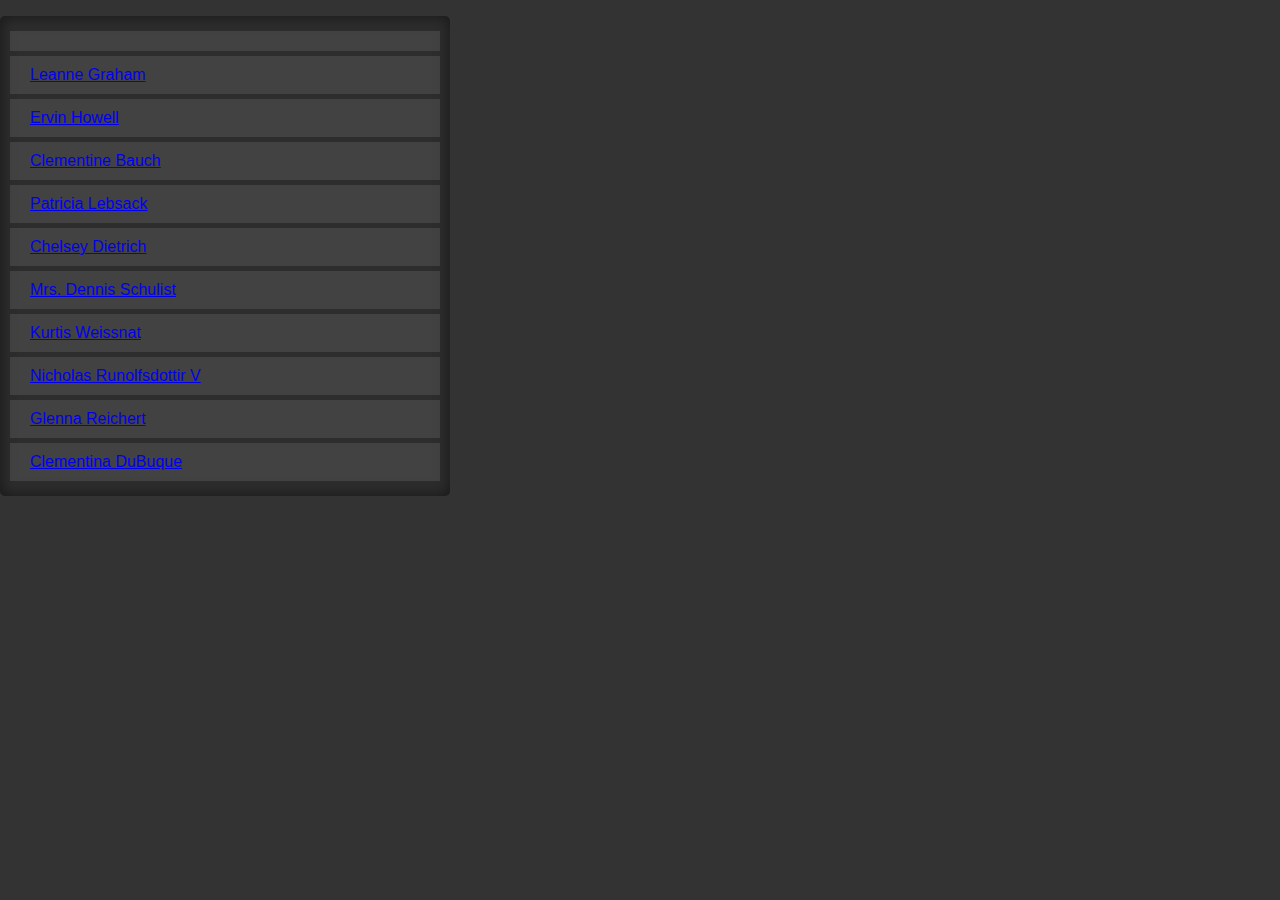
<file: index.html>
<!DOCTYPE html>
<html lang="en">
<head>
    <meta charset="UTF-8">
    <meta http-equiv="X-UA-Compatible" content="IE=edge">
    <meta name="viewport" content="width=device-width,initial-scale=1.0">
    <title>palitra</title>

    <link rel="stylesheet" href="style.css"
</head>
<body>
    <header>
        <ul>
            <li>
                <li>
                    <a href="bog.html" target="_blank">
                    <span class1="account1">Leanne Graham</span>
                    </a>
                </li>
            </li>
            <li>
                <a href="blog.html" target="_blank">
                <span class="account2">Ervin Howell</span>
                </a>
            </li>
            <li>
                <a href="blog2.html" target="_blank">
                <span class="account3">Clementine Bauch</span>
                </a>
            </li>
            <li>
                <a href="blog3.html" target="_blank">
                <span class="account4">Patricia Lebsack</span>
                </a>
            </li>
            <li>
                <a href="blog4.html" target="_blank">
                <span class="account5">Chelsey Dietrich</span>
                </a>
            </li>
            <li>
                <a href="blog5.html" target="_blank">
                <span class="account6">Mrs. Dennis Schulist</span>
                </a>
            </li>
            <li>
                <a href="blog6.html" target="_blank">
                <span class="account7">Kurtis Weissnat</span>
                </a>
            </li>
            <li>
                <a href="blog7.html" target="_blank">
                <span class="account8">Nicholas Runolfsdottir V</span>
                </a>
            </li>
            <li>
                <a href="blog8.html" target="_blank">
                <span class="account9">Glenna Reichert</span>
                </a>
            </li>
            <li>
                <a href="blog9.html" target="_blank">
                <span class="account10">Clementina DuBuque</span>
                </a>
            </li>
        </ul>
    </header>
</body>
</html>
</file>
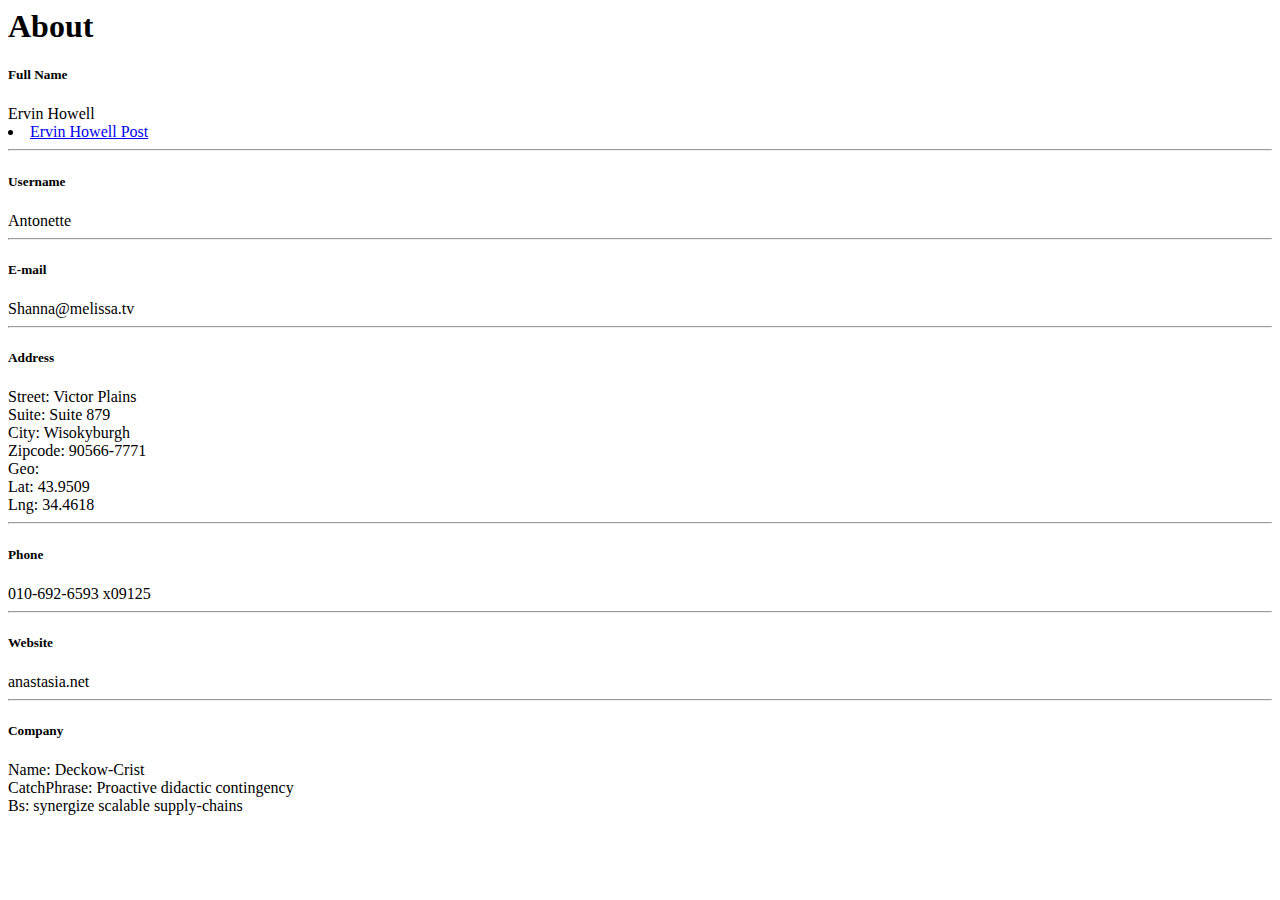
<file: blog.html>
</head>
<body>
    <header>
        <div class="col-md-8 mt-1">
            <div class="card mb-m3 content">
                <h1 class="m-3 pt-3">About</h1>
                <div class="card-body">
                    <div class="row">
                        <div class="col-md-3">
                            <h5>Full Name</h5>
                        </div>
                        <div class="col-md-9 text-secondy">
                            Ervin Howell
                        </div>
                    </div>
                    <li>
                        <a href="post2.html" target="_blank">
                        <span class1="account1">Ervin Howell Post</span>
                        </a>
                    </li>
                    <hr>
                    <div class="row">
                        <div class="cold-md-3">
                            <h5>Username</h5>
                        </div>
                        <div class="col-md-9 text secondary">
                            Antonette
                        </div>
                    </div>
                    <hr>
                    <div class="row">
                        <div class="cold-md-3">
                            <h5>E-mail</h5>
                        </div>
                        <div class="col-md-9 text secondary">
                            Shanna@melissa.tv
                        </div>
                    </div>
                    <hr>
                    <div class="row">
                        <div class="cold-md-3">
                            <h5>Address</h5>
                        </div>
                        <div class="col-md-9 text secondary">
                            Street: Victor Plains
                        </div>
                        <div class="col-md-9 text secondary">
                            Suite: Suite 879
                        </div>
                        <div class="col-md-9 text secondary">
                            City: Wisokyburgh
                        </div>
                        <div class="col-md-9 text secondary">
                            Zipcode: 90566-7771
                        </div>
                        <div class="col-md-9 text secondary">
                            Geo: 
                        </div>
                        <div class="col-md-9 text secondary">
                            Lat: 43.9509
                        </div>
                        <div class="col-md-9 text secondary">
                            Lng: 34.4618
                        </div>
                    </div>
                    <hr>
                    <div class="row">
                        <div class="cold-md-3">
                            <h5>Phone</h5>
                        </div>
                        <div class="col-md-9 text secondary">
                            010-692-6593 x09125
                        </div>
                    </div>
                    <hr>
                    <div class="row">
                        <div class="cold-md-3">
                            <h5>Website</h5>
                        </div>
                        <div class="col-md-9 text secondary">
                            anastasia.net
                        </div>
                    </div>
                    <hr>
                    <div class="row">
                        <div class="cold-md-3">
                            <h5>Company</h5>
                        </div>
                        <div class="col-md-9 text secondary">
                            Name: Deckow-Crist
                        </div>
                        <div class="col-md-9 text secondary">
                            CatchPhrase: Proactive didactic contingency
                        </div>
                        <div class="col-md-9 text secondary">
                            Bs: synergize scalable supply-chains
                        </div>
                    </div>
                </div>
            </div>
        </div>
    </header>
</body>
</html>
</file>
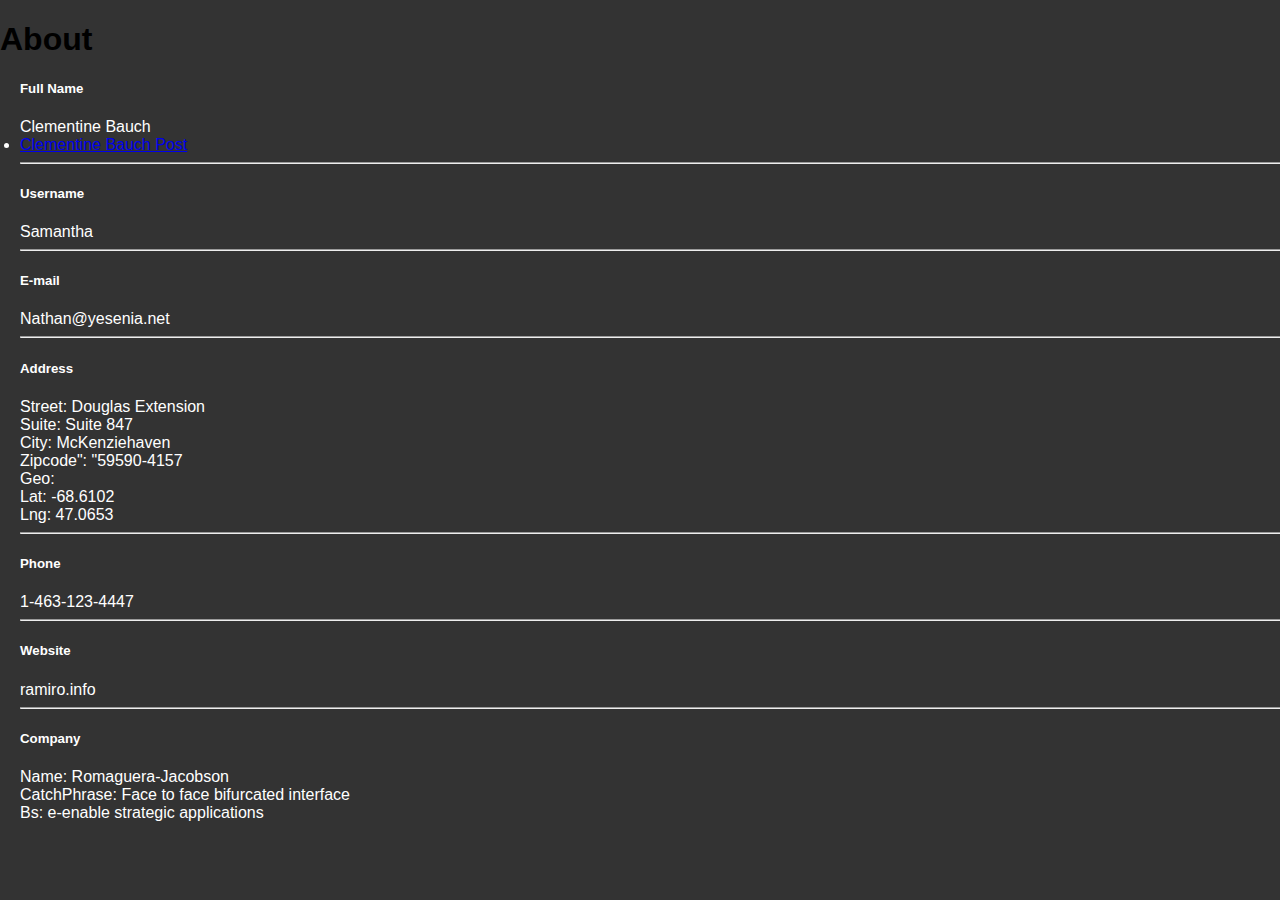
<file: blog2.html>
<!DOCTYPE html>
<html>
<head>
    <meta charset="utf-8">
    <meta http-equiv="X-UA-Compatible" content="IE=edge">
    <meta name="viewport" content="width=device-width,initial-scale=1.0">
    <title>Bret</title>

    <link rel="stylesheet" href="style.css">
</head>
<body>
    <header>
        <div class="col-md-8 mt-1">
            <div class="card mb-m3 content">
                <h1 class="m-3 pt-3">About</h1>
                <div class="card-body">
                    <div class="row">
                        <div class="col-md-3">
                            <h5>Full Name</h5>
                        </div>
                        <div class="col-md-9 text-secondy">
                            Clementine Bauch
                        </div>
                    </div>
                    <li>
                        <a href="post.html" target="_blank">
                        <span class1="account1">Clementine Bauch Post</span>
                        </a>
                    </li>
                    <hr>
                    <div class="row">
                        <div class="cold-md-3">
                            <h5>Username</h5>
                        </div>
                        <div class="col-md-9 text secondary">
                            Samantha
                        </div>
                    </div>
                    <hr>
                    <div class="row">
                        <div class="cold-md-3">
                            <h5>E-mail</h5>
                        </div>
                        <div class="col-md-9 text secondary">
                            Nathan@yesenia.net
                        </div>
                    </div>
                    <hr>
                    <div class="row">
                        <div class="cold-md-3">
                            <h5>Address</h5>
                        </div>
                        <div class="col-md-9 text secondary">
                            Street: Douglas Extension
                        </div>
                        <div class="col-md-9 text secondary">
                            Suite: Suite 847
                        </div>
                        <div class="col-md-9 text secondary">
                            City: McKenziehaven
                        </div>
                        <div class="col-md-9 text secondary">
                            Zipcode": "59590-4157
                        </div>
                        <div class="col-md-9 text secondary">
                            Geo:
                        </div>
                        <div class="col-md-9 text secondary">
                            Lat: -68.6102
                        </div>
                        <div class="col-md-9 text secondary">
                            Lng: 47.0653
                        </div>
                    </div>
                    <hr>
                    <div class="row">
                        <div class="cold-md-3">
                            <h5>Phone</h5>
                        </div>
                        <div class="col-md-9 text secondary">
                            1-463-123-4447
                        </div>
                    </div>
                    <hr>
                    <div class="row">
                        <div class="cold-md-3">
                            <h5>Website</h5>
                        </div>
                        <div class="col-md-9 text secondary">
                            ramiro.info
                        </div>
                    </div>
                    <hr>
                    <div class="row">
                        <div class="cold-md-3">
                            <h5>Company</h5>
                        </div>
                        <div class="col-md-9 text secondary">
                            Name: Romaguera-Jacobson
                        </div>
                        <div class="col-md-9 text secondary">
                            CatchPhrase: Face to face bifurcated interface
                        </div>
                        <div class="col-md-9 text secondary">
                            Bs: e-enable strategic applications
                        </div>
                    </div>
                </div>
            </div>
        </div>
    </header>
</body>
</html>
</file>
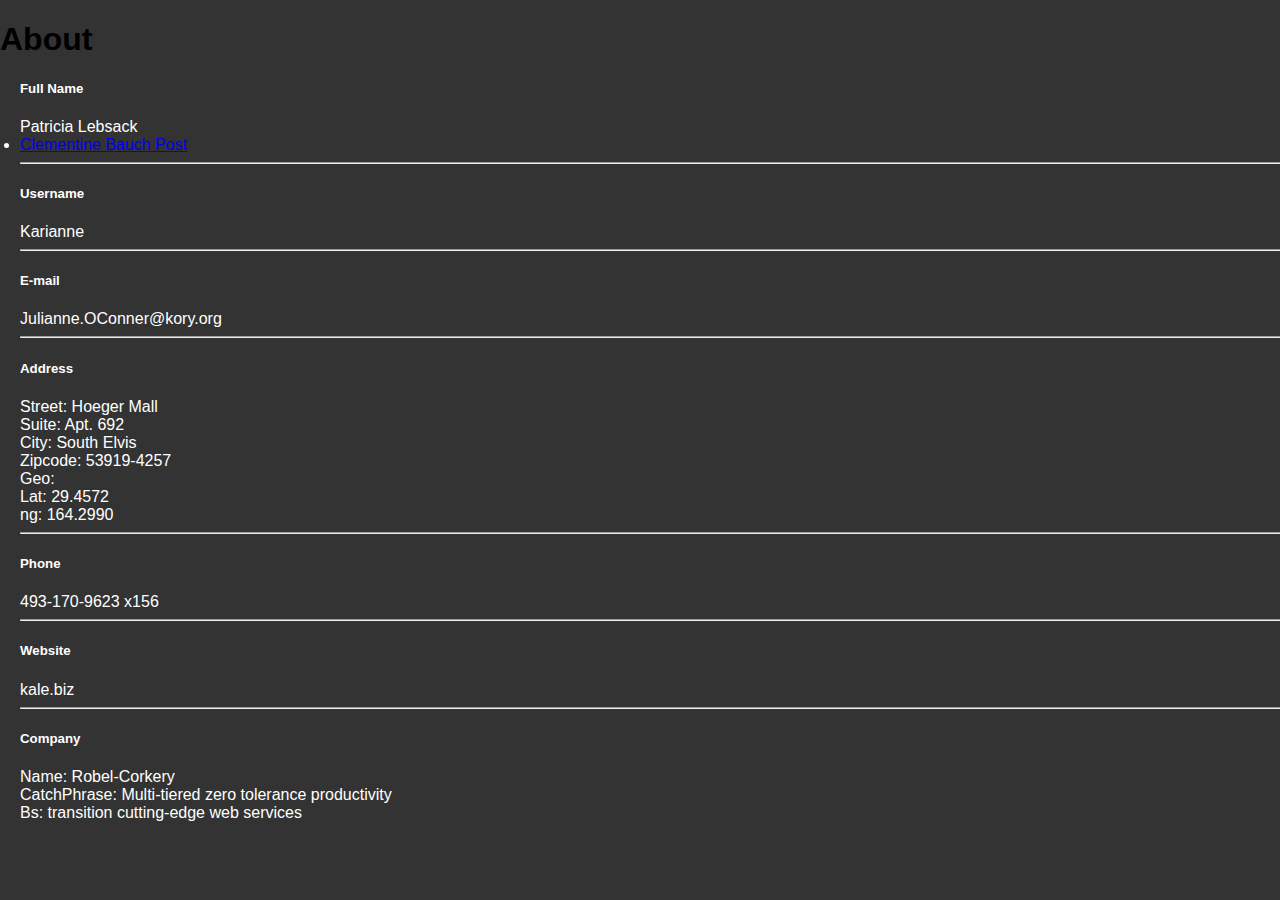
<file: blog3.html>
<!DOCTYPE html>
<html>
<head>
    <meta charset="utf-8">
    <meta http-equiv="X-UA-Compatible" content="IE=edge">
    <meta name="viewport" content="width=device-width,initial-scale=1.0">
    <title>Karianne</title>

    <link rel="stylesheet" href="style.css">
</head>
<body>
    <header>
        <div class="col-md-8 mt-1">
            <div class="card mb-m3 content">
                <h1 class="m-3 pt-3">About</h1>
                <div class="card-body">
                    <div class="row">
                        <div class="col-md-3">
                            <h5>Full Name</h5>
                        </div>
                        <div class="col-md-9 text-secondy">
                            Patricia Lebsack
                        </div>
                    </div>
                    <li>
                        <a href="post.html" target="_blank">
                        <span class1="account1">Clementine Bauch Post</span>
                        </a>
                    </li>
                    <hr>
                    <div class="row">
                        <div class="cold-md-3">
                            <h5>Username</h5>
                        </div>
                        <div class="col-md-9 text secondary">
                            Karianne
                        </div>
                    </div>
                    <hr>
                    <div class="row">
                        <div class="cold-md-3">
                            <h5>E-mail</h5>
                        </div>
                        <div class="col-md-9 text secondary">
                            Julianne.OConner@kory.org
                        </div>
                    </div>
                    <hr>
                    <div class="row">
                        <div class="cold-md-3">
                            <h5>Address</h5>
                        </div>
                        <div class="col-md-9 text secondary">
                            Street: Hoeger Mall
                        </div>
                        <div class="col-md-9 text secondary">
                            Suite: Apt. 692
                        </div>
                        <div class="col-md-9 text secondary">
                            City: South Elvis
                        </div>
                        <div class="col-md-9 text secondary">
                            Zipcode: 53919-4257
                        </div>
                        <div class="col-md-9 text secondary">
                            Geo:
                        </div>
                        <div class="col-md-9 text secondary">
                            Lat: 29.4572
                        </div>
                        <div class="col-md-9 text secondary">
                            ng: 164.2990
                        </div>
                    </div>
                    <hr>
                    <div class="row">
                        <div class="cold-md-3">
                            <h5>Phone</h5>
                        </div>
                        <div class="col-md-9 text secondary">
                            493-170-9623 x156
                        </div>
                    </div>
                    <hr>
                    <div class="row">
                        <div class="cold-md-3">
                            <h5>Website</h5>
                        </div>
                        <div class="col-md-9 text secondary">
                            kale.biz
                        </div>
                    </div>
                    <hr>
                    <div class="row">
                        <div class="cold-md-3">
                            <h5>Company</h5>
                        </div>
                        <div class="col-md-9 text secondary">
                            Name: Robel-Corkery
                        </div>
                        <div class="col-md-9 text secondary">
                            CatchPhrase: Multi-tiered zero tolerance productivity
                        </div>
                        <div class="col-md-9 text secondary">
                            Bs: transition cutting-edge web services
                        </div>
                    </div>
                </div>
            </div>
        </div>
    </header>
</body>
</html>
</file>
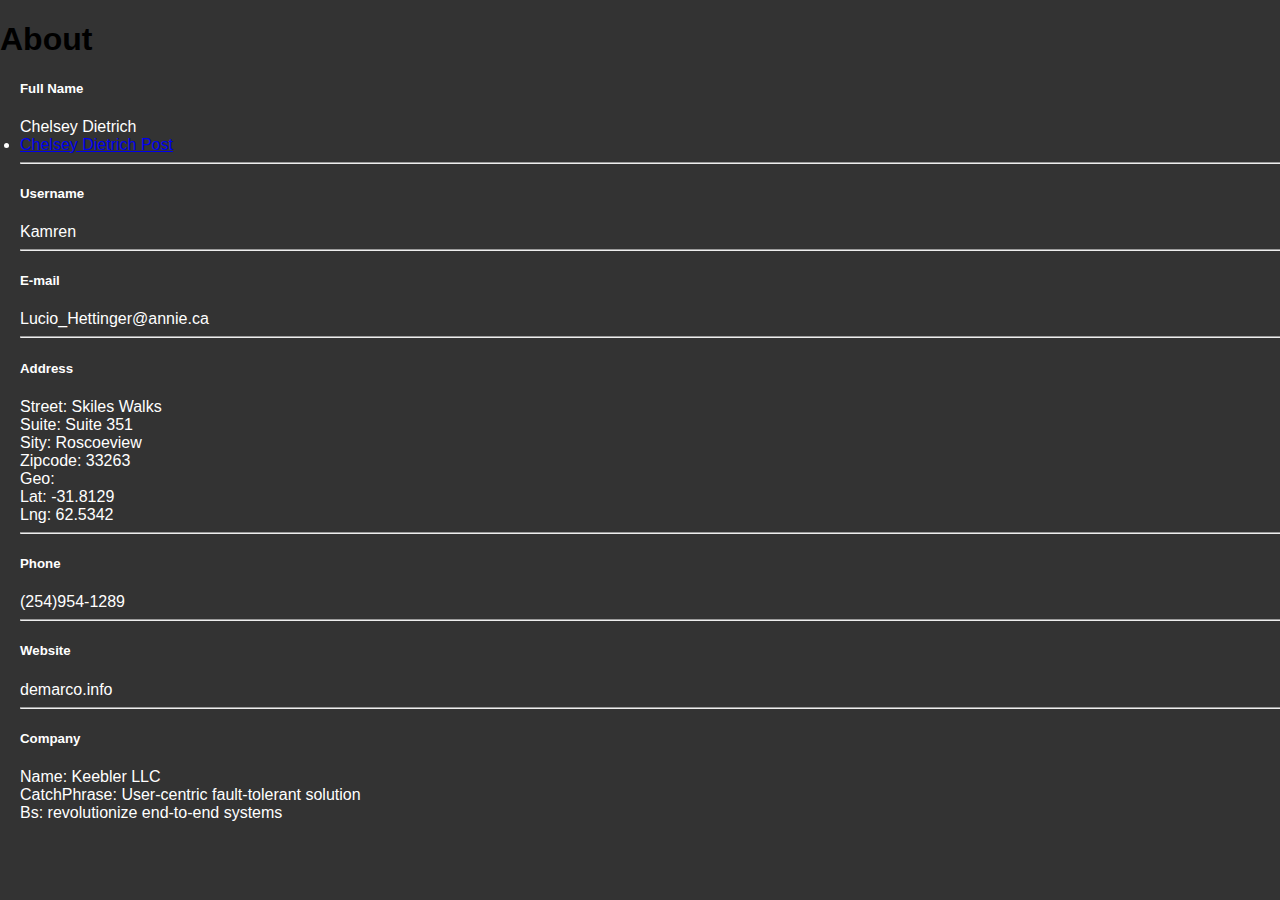
<file: blog4.html>
<!DOCTYPE html>
<html>
<head>
    <meta charset="utf-8">
    <meta http-equiv="X-UA-Compatible" content="IE=edge">
    <meta name="viewport" content="width=device-width,initial-scale=1.0">
    <title>Kamren</title> 

    <link rel="stylesheet" href="style.css">
</head>
<body>
    <header>
        <div class="col-md-8 mt-1">
            <div class="card mb-m3 content">
                <h1 class="m-3 pt-3">About</h1>
                <div class="card-body">
                    <div class="row">
                        <div class="col-md-3">
                            <h5>Full Name</h5>
                        </div>
                        <div class="col-md-9 text-secondy">
                            Chelsey Dietrich
                        </div>
                    </div>
                    <li>
                        <a href="post5.html" target="_blank">
                        <span class1="account1">Chelsey Dietrich Post</span>
                        </a>
                    </li>
                    <hr>
                    <div class="row">
                        <div class="cold-md-3">
                            <h5>Username</h5>
                        </div>
                        <div class="col-md-9 text secondary">
                            Kamren
                        </div>
                    </div>
                    <hr>
                    <div class="row">
                        <div class="cold-md-3">
                            <h5>E-mail</h5>
                        </div>
                        <div class="col-md-9 text secondary">
                            Lucio_Hettinger@annie.ca
                        </div>
                    </div>
                    <hr>
                    <div class="row">
                        <div class="cold-md-3">
                            <h5>Address</h5>
                        </div>
                        <div class="col-md-9 text secondary">
                            Street: Skiles Walks
                        </div>
                        <div class="col-md-9 text secondary">
                            Suite: Suite 351
                        </div>
                        <div class="col-md-9 text secondary">
                            Sity: Roscoeview
                        </div>
                        <div class="col-md-9 text secondary">
                            Zipcode: 33263
                        </div>
                        <div class="col-md-9 text secondary">
                            Geo:
                        </div>
                        <div class="col-md-9 text secondary">
                            Lat: -31.8129
                        </div>
                        <div class="col-md-9 text secondary">
                            Lng: 62.5342
                        </div>
                    </div>
                    <hr>
                    <div class="row">
                        <div class="cold-md-3">
                            <h5>Phone</h5>
                        </div>
                        <div class="col-md-9 text secondary">
                            (254)954-1289
                        </div>
                    </div>
                    <hr>
                    <div class="row">
                        <div class="cold-md-3">
                            <h5>Website</h5>
                        </div>
                        <div class="col-md-9 text secondary">
                            demarco.info
                        </div>
                    </div>
                    <hr>
                    <div class="row">
                        <div class="cold-md-3">
                            <h5>Company</h5>
                        </div>
                        <div class="col-md-9 text secondary">
                            Name: Keebler LLC
                        </div>
                        <div class="col-md-9 text secondary">
                            CatchPhrase: User-centric fault-tolerant solution
                        </div>
                        <div class="col-md-9 text secondary">
                            Bs: revolutionize end-to-end systems
                        </div>
                    </div>
                </div>
            </div>
        </div>
    </header>
</body>
</html>
</file>
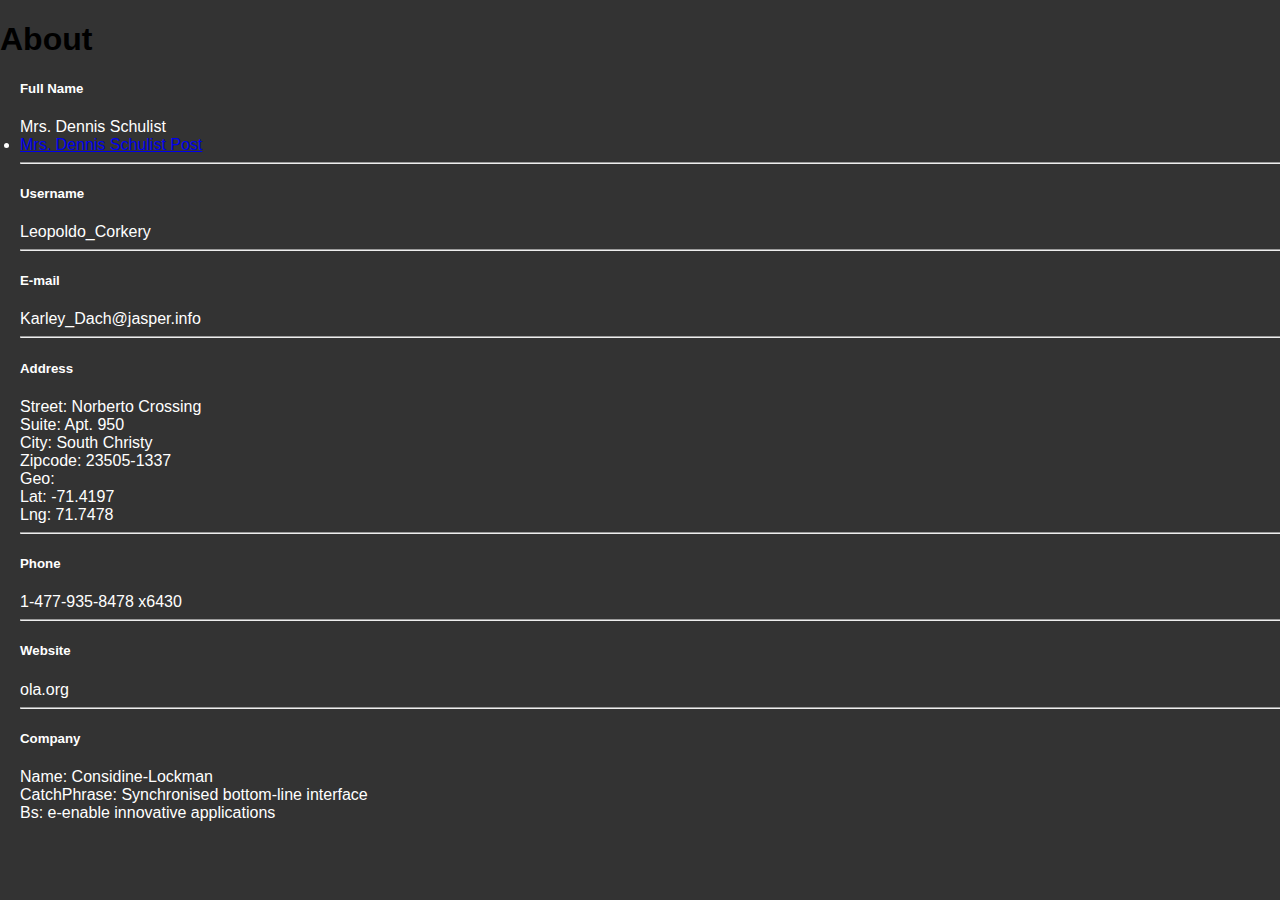
<file: blog5.html>
<!DOCTYPE html>
<html>
<head>
    <meta charset="utf-8">
    <meta http-equiv="X-UA-Compatible" content="IE=edge">
    <meta name="viewport" content="width=device-width,initial-scale=1.0">
    <title>Leopoldo_Corkery</title>
    
    <link rel="stylesheet" href="style.css">
<body>
    <header>
        <div class="col-md-8 mt-1">
            <div class="card mb-m3 content">
                <h1 class="m-3 pt-3">About</h1>
                <div class="card-body">
                    <div class="row">
                        <div class="col-md-3">
                            <h5>Full Name</h5>
                        </div>
                        <div class="col-md-9 text-secondy">
                            Mrs. Dennis Schulist
                        </div>
                    </div>
                    <li>
                        <a href="post6.html" target="_blank">
                        <span class1="account1">Mrs. Dennis Schulist Post</span>
                        </a>
                    </li>
                    <hr>
                    <div class="row">
                        <div class="cold-md-3">
                            <h5>Username</h5>
                        </div>
                        <div class="col-md-9 text secondary">
                            Leopoldo_Corkery
                        </div>
                    </div>
                    <hr>
                    <div class="row">
                        <div class="cold-md-3">
                            <h5>E-mail</h5>
                        </div>
                        <div class="col-md-9 text secondary">
                            Karley_Dach@jasper.info
                        </div>
                    </div>
                    <hr>
                    <div class="row">
                        <div class="cold-md-3">
                            <h5>Address</h5>
                        </div>
                        <div class="col-md-9 text secondary">
                            Street: Norberto Crossing
                        </div>
                        <div class="col-md-9 text secondary">
                            Suite: Apt. 950
                        </div>
                        <div class="col-md-9 text secondary">
                            City: South Christy
                        </div>
                        <div class="col-md-9 text secondary">
                            Zipcode: 23505-1337
                        <div class="col-md-9 text secondary">
                            Geo:
                        </div>
                        <div class="col-md-9 text secondary">
                            Lat: -71.4197
                        </div>
                        <div class="col-md-9 text secondary">
                            Lng: 71.7478
                        </div>
                    </div>
                    <hr>
                    <div class="row">
                        <div class="cold-md-3">
                            <h5>Phone</h5>
                        </div>
                        <div class="col-md-9 text secondary">
                            1-477-935-8478 x6430
                        </div>
                    </div>
                    <hr>
                    <div class="row">
                        <div class="cold-md-3">
                            <h5>Website</h5>
                        </div>
                        <div class="col-md-9 text secondary">
                            ola.org
                        </div>
                    </div>
                    <hr>
                    <div class="row">
                        <div class="cold-md-3">
                            <h5>Company</h5>
                        </div>
                        <div class="col-md-9 text secondary">
                            Name: Considine-Lockman
                        </div>
                        <div class="col-md-9 text secondary">
                            CatchPhrase: Synchronised bottom-line interface
                        </div>
                        <div class="col-md-9 text secondary">
                            Bs: e-enable innovative applications
                        </div>
                    </div>
                </div>
            </div>
        </div>
    </header>
</body>
</html>
</file>
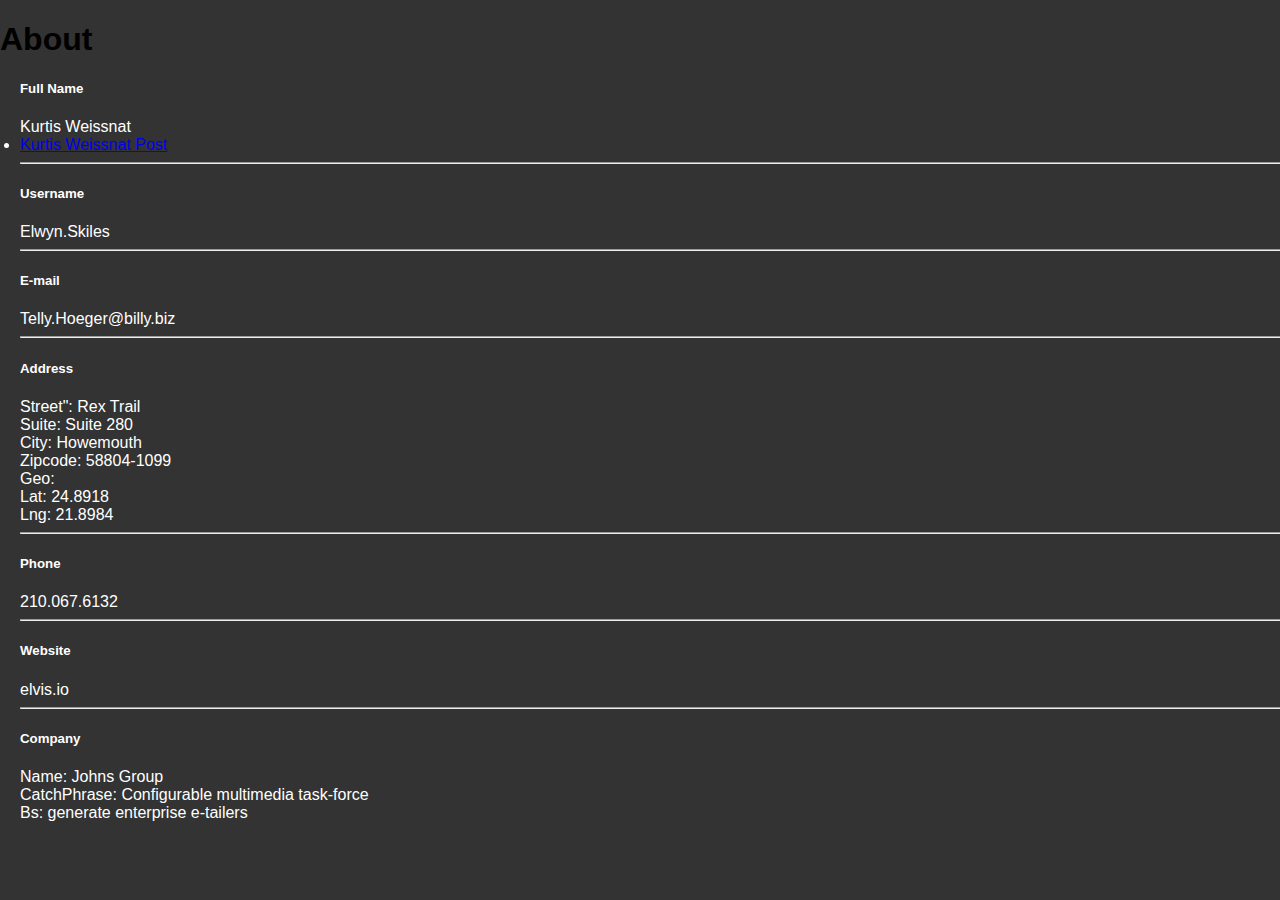
<file: blog6.html>
<!DOCTYPE html>
<html>
<head>
    <meta charset="utf-8">
    <meta http-equiv="X-UA-Compatible" content="IE=edge">
    <meta name="viewport" content="width=device-width,initial-scale=1.0">
    <title>Elwyn.Skiles</title>
    
    <link rel="stylesheet" href="style.css">
</head>
<body>
    <header>
        <div class="col-md-8 mt-1">
            <div class="card mb-m3 content">
                <h1 class="m-3 pt-3">About</h1>
                <div class="card-body">
                    <div class="row">
                        <div class="col-md-3">
                            <h5>Full Name</h5>
                        </div>
                        <div class="col-md-9 text-secondy">
                            Kurtis Weissnat
                        </div>
                    </div>
                    <li>
                        <a href="post7.html" target="_blank">
                        <span class1="account1">Kurtis Weissnat Post</span>
                        </a>
                    </li>
                    <hr>
                    <div class="row">
                        <div class="cold-md-3">
                            <h5>Username</h5>
                        </div>
                        <div class="col-md-9 text secondary">
                            Elwyn.Skiles
                        </div>
                    </div>
                    <hr>
                    <div class="row">
                        <div class="cold-md-3">
                            <h5>E-mail</h5>
                        </div>
                        <div class="col-md-9 text secondary">
                            Telly.Hoeger@billy.biz
                        </div>
                    </div>
                    <hr>
                    <div class="row">
                        <div class="cold-md-3">
                            <h5>Address</h5>
                        </div>
                        <div class="col-md-9 text secondary">
                            Street": Rex Trail
                        </div>
                        <div class="col-md-9 text secondary">
                            Suite: Suite 280
                        </div>
                        <div class="col-md-9 text secondary">
                            City: Howemouth
                        </div>
                        <div class="col-md-9 text secondary">
                            Zipcode: 58804-1099
                        </div>
                        <div class="col-md-9 text secondary">
                            Geo: 
                        </div>
                        <div class="col-md-9 text secondary">
                            Lat: 24.8918
                        </div>
                        <div class="col-md-9 text secondary">
                            Lng: 21.8984
                        </div>
                    </div>
                    <hr>
                    <div class="row">
                        <div class="cold-md-3">
                            <h5>Phone</h5>
                        </div>
                        <div class="col-md-9 text secondary">
                            210.067.6132
                        </div>
                    </div>
                    <hr>
                    <div class="row">
                        <div class="cold-md-3">
                            <h5>Website</h5>
                        </div>
                        <div class="col-md-9 text secondary">
                            elvis.io
                        </div>
                    </div>
                    <hr>
                    <div class="row">
                        <div class="cold-md-3">
                            <h5>Company</h5>
                        </div>
                        <div class="col-md-9 text secondary">
                            Name: Johns Group
                        </div>
                        <div class="col-md-9 text secondary">
                            CatchPhrase: Configurable multimedia task-force
                        </div>
                        <div class="col-md-9 text secondary">
                            Bs: generate enterprise e-tailers
                        </div>
                    </div>
                </div>
            </div>
        </div>
    </header>
</body>
</html>
</file>
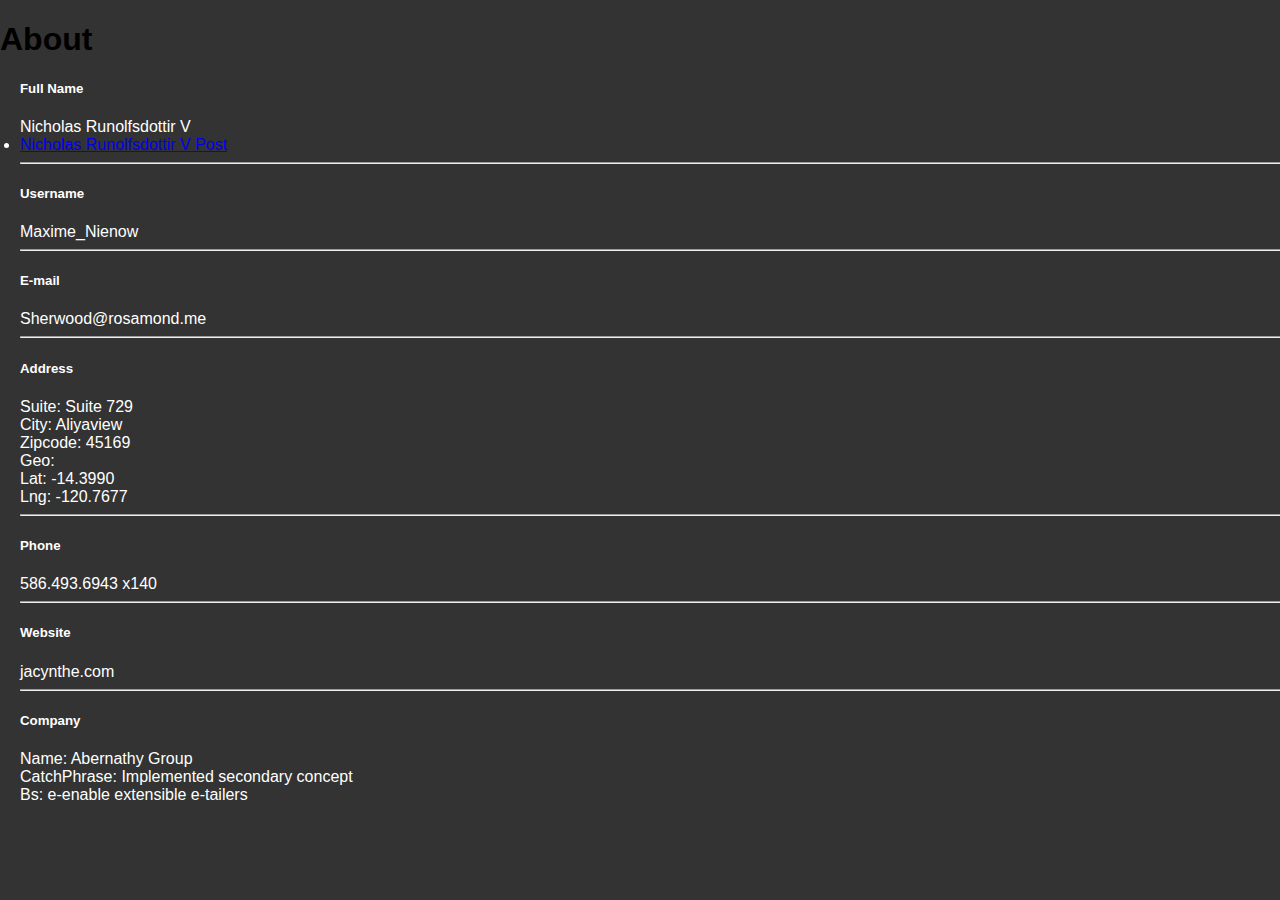
<file: blog7.html>
<!DOCTYPE html>
<html>
<head>
    <meta charset="utf-8">
    <meta http-equiv="X-UA-Compatible" content="IE=edge">
    <meta name="viewport" content="width=device-width,initial-scale=1.0">
    <title>Maxime_Nienow</title>
    
    <link rel="stylesheet" href="style.css">
</head>
<body>
    <header>
        <div class="col-md-8 mt-1">
            <div class="card mb-m3 content">
                <h1 class="m-3 pt-3">About</h1>
                <div class="card-body">
                    <div class="row">
                        <div class="col-md-3">
                            <h5>Full Name</h5>
                        </div>
                        <div class="col-md-9 text-secondy">
                            Nicholas Runolfsdottir V
                        </div>
                    </div>
                    <li>
                        <a href="post8.html" target="_blank">
                        <span class1="account1">Nicholas Runolfsdottir V Post</span>
                        </a>
                    </li>
                    <hr>
                    <div class="row">
                        <div class="cold-md-3">
                            <h5>Username</h5>
                        </div>
                        <div class="col-md-9 text secondary">
                            Maxime_Nienow
                        </div>
                    </div>
                    <hr>
                    <div class="row">
                        <div class="cold-md-3">
                            <h5>E-mail</h5>
                        </div>
                        <div class="col-md-9 text secondary">
                            Sherwood@rosamond.me
                        </div>
                    </div>
                    <hr>
                    <div class="row">
                        <div class="cold-md-3">
                            <h5>Address</h5>
                        </div>
                        <div class="col-md-9 text secondary">
                            Suite: Suite 729
                        </div>
                        <div class="col-md-9 text secondary">
                            City: Aliyaview
                        </div>
                        <div class="col-md-9 text secondary">
                            Zipcode: 45169
                        </div>
                        <div class="col-md-9 text secondary">
                            Geo:
                        </div>
                        <div class="col-md-9 text secondary">
                            Lat: -14.3990
                        </div>
                        <div class="col-md-9 text secondary">
                            Lng: -120.7677
                        </div>
                    </div>
                    <hr>
                    <div class="row">
                        <div class="cold-md-3">
                            <h5>Phone</h5>
                        </div>
                        <div class="col-md-9 text secondary">
                            586.493.6943 x140
                        </div>
                    </div>
                    <hr>
                    <div class="row">
                        <div class="cold-md-3">
                            <h5>Website</h5>
                        </div>
                        <div class="col-md-9 text secondary">
                            jacynthe.com
                        </div>
                    </div>
                    <hr>
                    <div class="row">
                        <div class="cold-md-3">
                            <h5>Company</h5>
                        </div>
                        <div class="col-md-9 text secondary">
                            Name: Abernathy Group
                        </div>
                        <div class="col-md-9 text secondary">
                            CatchPhrase: Implemented secondary concept
                        </div>
                        <div class="col-md-9 text secondary">
                            Bs: e-enable extensible e-tailers
                        </div>
                    </div>
                </div>
            </div>
        </div>
    </header>
</body>
</html>
</file>
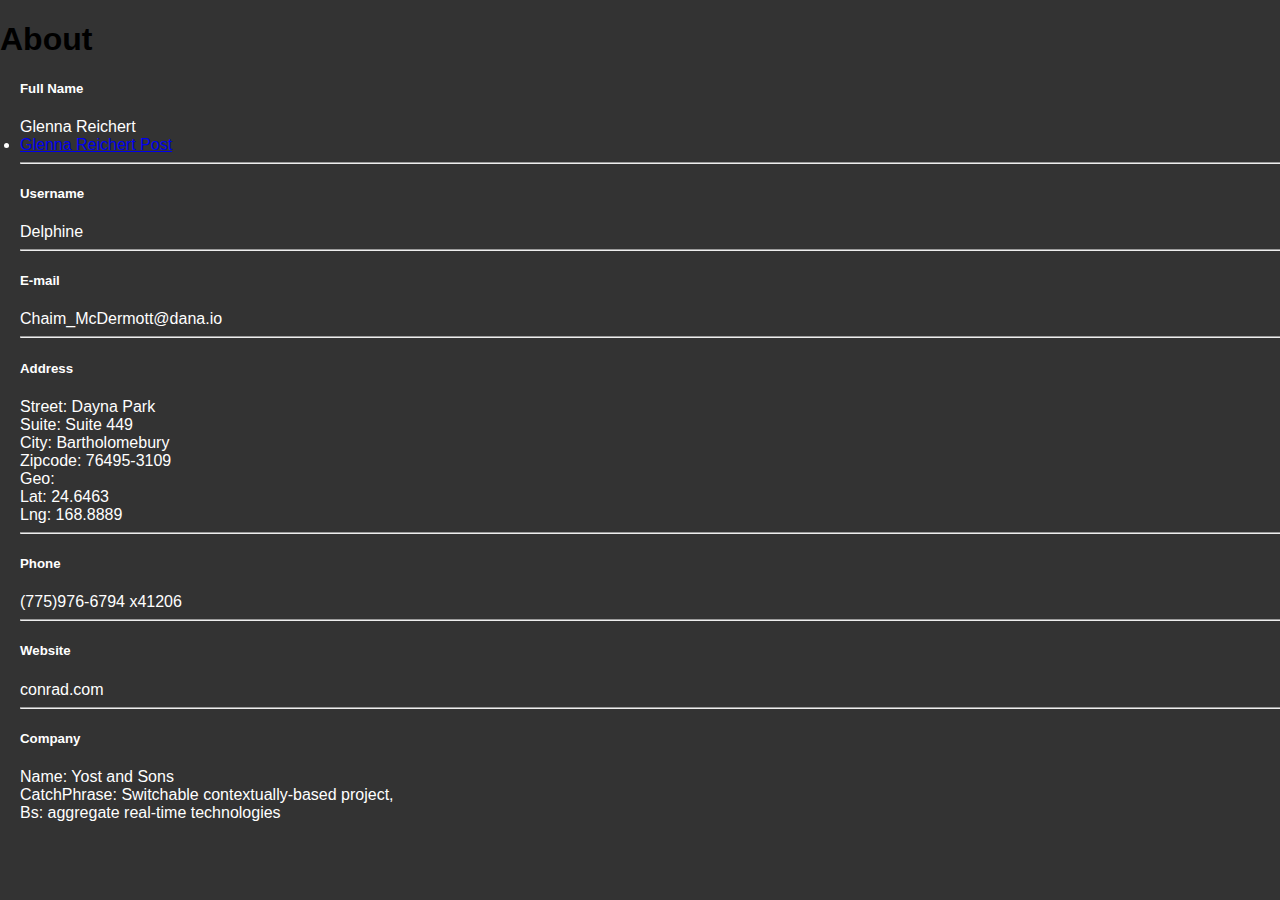
<file: blog8.html>
<!DOCTYPE html>
<html>
<head>
    <meta charset="utf-8">
    <meta http-equiv="X-UA-Compatible" content="IE=edge">
    <meta name="viewport" content="width=device-width,initial-scale=1.0">
    <title>Delphine</title>
    
    <link rel="stylesheet" href="style.css">
</head>
<body>
    <header>
        <div class="col-md-8 mt-1">
            <div class="card mb-m3 content">
                <h1 class="m-3 pt-3">About</h1>
                <div class="card-body">
                    <div class="row">
                        <div class="col-md-3">
                            <h5>Full Name</h5>
                        </div>
                        <div class="col-md-9 text-secondy">
                            Glenna Reichert
                        </div>
                    </div>
                    <li>
                        <a href="post9.html" target="_blank">
                        <span class1="account1">Glenna Reichert Post</span>
                        </a>
                    </li>
                    <hr>
                    <div class="row">
                        <div class="cold-md-3">
                            <h5>Username</h5>
                        </div>
                        <div class="col-md-9 text secondary">
                            Delphine
                        </div>
                    </div>
                    <hr>
                    <div class="row">
                        <div class="cold-md-3">
                            <h5>E-mail</h5>
                        </div>
                        <div class="col-md-9 text secondary">
                            Chaim_McDermott@dana.io
                        </div>
                    </div>
                    <hr>
                    <div class="row">
                        <div class="cold-md-3">
                            <h5>Address</h5>
                        </div>
                        <div class="col-md-9 text secondary">
                            Street: Dayna Park
                        </div>
                        <div class="col-md-9 text secondary">
                            Suite: Suite 449
                        </div>
                        <div class="col-md-9 text secondary">
                            City: Bartholomebury
                        </div>
                        <div class="col-md-9 text secondary">
                            Zipcode: 76495-3109
                        </div>
                        <div class="col-md-9 text secondary">
                            Geo:
                        </div>
                        <div class="col-md-9 text secondary">
                            Lat: 24.6463
                        </div>
                        <div class="col-md-9 text secondary">
                            Lng: 168.8889
                        </div>
                    </div>
                    <hr>
                    <div class="row">
                        <div class="cold-md-3">
                            <h5>Phone</h5>
                        </div>
                        <div class="col-md-9 text secondary">
                            (775)976-6794 x41206
                        </div>
                    </div>
                    <hr>
                    <div class="row">
                        <div class="cold-md-3">
                            <h5>Website</h5>
                        </div>
                        <div class="col-md-9 text secondary">
                            conrad.com
                        </div>
                    </div>
                    <hr>
                    <div class="row">
                        <div class="cold-md-3">
                            <h5>Company</h5>
                        </div>
                        <div class="col-md-9 text secondary">
                            Name: Yost and Sons
                        </div>
                        <div class="col-md-9 text secondary">
                            CatchPhrase: Switchable contextually-based project,
                        </div>
                        <div class="col-md-9 text secondary">
                            Bs: aggregate real-time technologies
                        </div>
                    </div>
                </div>
            </div>
        </div>
    </header>
</body>
</html>
</file>
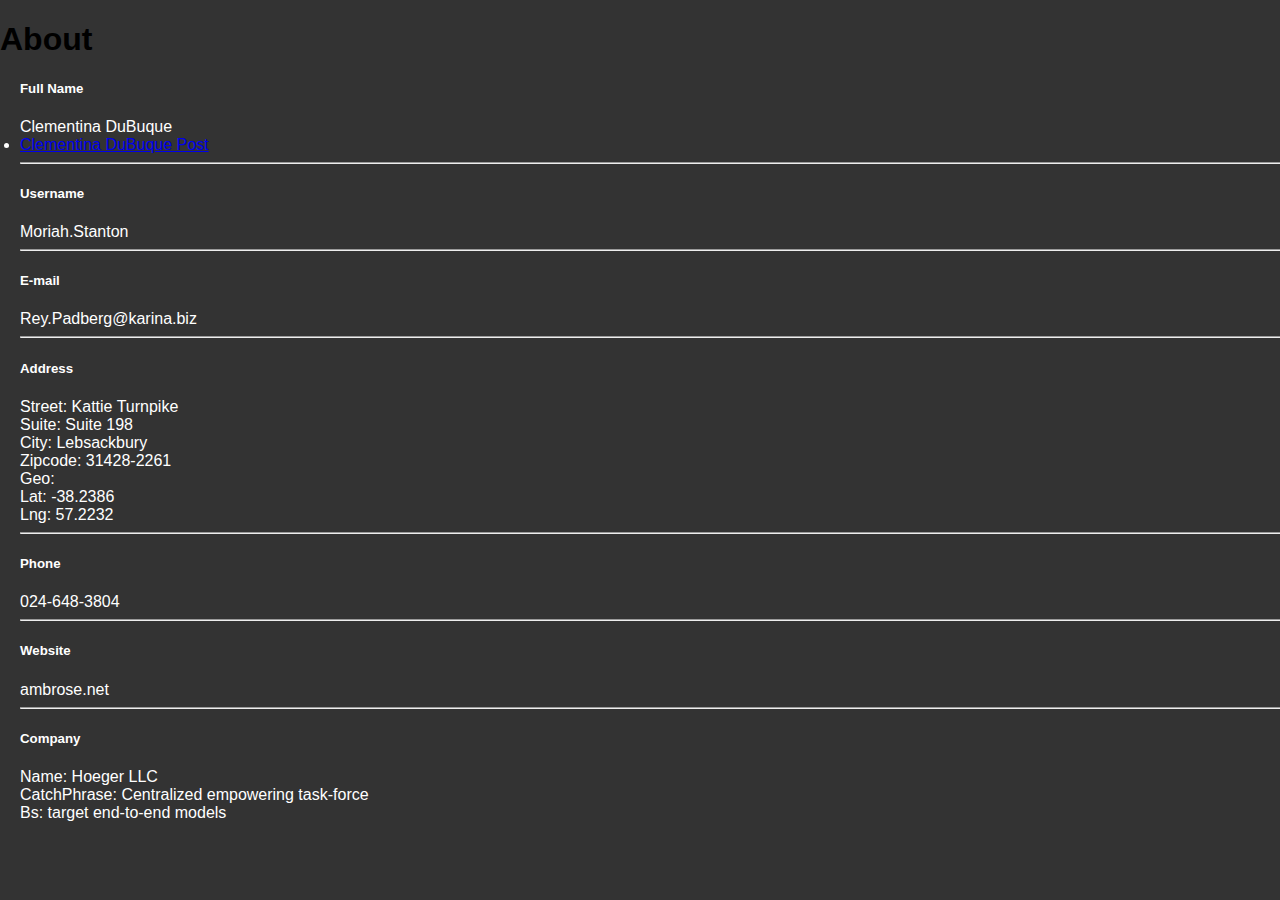
<file: blog9.html>
<!DOCTYPE html>
<html>
<head>
    <meta charset="utf-8">
    <meta http-equiv="X-UA-Compatible" content="IE=edge">
    <meta name="viewport" content="width=device-width,initial-scale=1.0">
    <title>Moriah.Stanton</title>
    
    <link rel="stylesheet" href="style.css">
</head>
<body>
    <header>
        <div class="col-md-8 mt-1">
            <div class="card mb-m3 content">
                <h1 class="m-3 pt-3">About</h1>
                <div class="card-body">
                    <div class="row">
                        <div class="col-md-3">
                            <h5>Full Name</h5>
                        </div>
                        <div class="col-md-9 text-secondy">
                            Clementina DuBuque
                        </div>
                    </div>
                    <li>
                        <a href="post10.html" target="_blank">
                        <span class1="account1">Clementina DuBuque Post</span>
                        </a>
                    </li>
                    <hr>
                    <div class="row">
                        <div class="cold-md-3">
                            <h5>Username</h5>
                        </div>
                        <div class="col-md-9 text secondary">
                            Moriah.Stanton
                        </div>
                    </div>
                    <hr>
                    <div class="row">
                        <div class="cold-md-3">
                            <h5>E-mail</h5>
                        </div>
                        <div class="col-md-9 text secondary">
                            Rey.Padberg@karina.biz
                        </div>
                    </div>
                    <hr>
                    <div class="row">
                        <div class="cold-md-3">
                            <h5>Address</h5>
                        </div>
                        <div class="col-md-9 text secondary">
                            Street: Kattie Turnpike
                        </div>
                        <div class="col-md-9 text secondary">
                            Suite: Suite 198
                        </div>
                        <div class="col-md-9 text secondary">
                            City: Lebsackbury
                        </div>
                        <div class="col-md-9 text secondary">
                            Zipcode: 31428-2261
                        </div>
                        <div class="col-md-9 text secondary">
                            Geo: 
                        </div>
                        <div class="col-md-9 text secondary">
                            Lat: -38.2386
                        </div>
                        <div class="col-md-9 text secondary">
                            Lng: 57.2232
                        </div>
                    </div>
                    <hr>
                    <div class="row">
                        <div class="cold-md-3">
                            <h5>Phone</h5>
                        </div>
                        <div class="col-md-9 text secondary">
                            024-648-3804
                        </div>
                    </div>
                    <hr>
                    <div class="row">
                        <div class="cold-md-3">
                            <h5>Website</h5>
                        </div>
                        <div class="col-md-9 text secondary">
                            ambrose.net
                        </div>
                    </div>
                    <hr>
                    <div class="row">
                        <div class="cold-md-3">
                            <h5>Company</h5>
                        </div>
                        <div class="col-md-9 text secondary">
                            Name: Hoeger LLC
                        </div>
                        <div class="col-md-9 text secondary">
                            CatchPhrase: Centralized empowering task-force
                        </div>
                        <div class="col-md-9 text secondary">
                            Bs: target end-to-end models
                        </div>
                    </div>
                </div>
            </div>
        </div>
    </header>
</body>
</html>
</file>
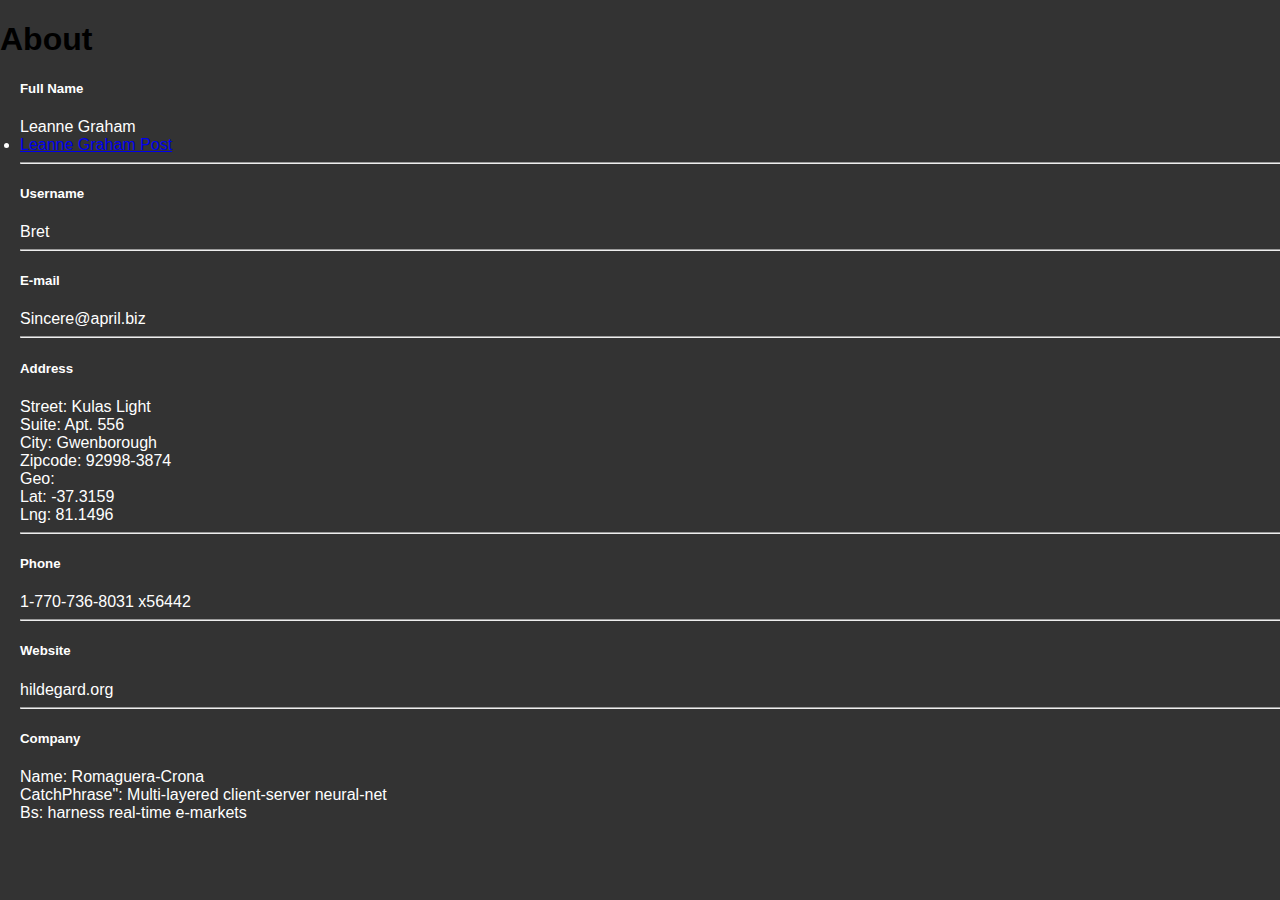
<file: bog.html>
<!DOCTYPE html>
<html>
<head>
    <meta charset="utf-8">
    <meta http-equiv="X-UA-Compatible" content="IE=edge">
    <meta name="viewport" content="width=device-width,initial-scale=1.0">
    <title>Bret</title>

    <link rel="stylesheet" href="style.css">
</head>
<body>
    <header>
        <div class="col-md-8 mt-1">
            <div class="card mb-m3 content">
                <h1 class="m-3 pt-3">About</h1>
                <div class="card-body">
                    <div class="row">
                        <div class="col-md-3">
                            <h5>Full Name</h5>
                        </div>
                        <div class="col-md-9 text-secondy">
                            Leanne Graham
                        </div>
                    </div>
                    <li>
                        <a href="post.html" target="_blank">
                        <span class1="account1">Leanne Graham Post</span>
                        </a>
                    </li>
                    <hr>
                    <div class="row">
                        <div class="cold-md-3">
                            <h5>Username</h5>
                        </div>
                        <div class="col-md-9 text secondary">
                            Bret
                        </div>
                    </div>
                    <hr>
                    <div class="row">
                        <div class="cold-md-3">
                            <h5>E-mail</h5>
                        </div>
                        <div class="col-md-9 text secondary">
                            Sincere@april.biz
                        </div>
                    </div>
                    <hr>
                    <div class="row">
                        <div class="cold-md-3">
                            <h5>Address</h5>
                        </div>
                        <div class="col-md-9 text secondary">
                            Street: Kulas Light
                        </div>
                        <div class="col-md-9 text secondary">
                            Suite: Apt. 556
                        </div>
                        <div class="col-md-9 text secondary">
                            City: Gwenborough
                        </div>
                        <div class="col-md-9 text secondary">
                            Zipcode: 92998-3874
                        </div>
                        <div class="col-md-9 text secondary">
                            Geo: 
                        </div>
                        <div class="col-md-9 text secondary">
                            Lat: -37.3159
                        </div>
                        <div class="col-md-9 text secondary">
                            Lng: 81.1496
                        </div>
                    </div>
                    <hr>
                    <div class="row">
                        <div class="cold-md-3">
                            <h5>Phone</h5>
                        </div>
                        <div class="col-md-9 text secondary">
                            1-770-736-8031 x56442
                        </div>
                    </div>
                    <hr>
                    <div class="row">
                        <div class="cold-md-3">
                            <h5>Website</h5>
                        </div>
                        <div class="col-md-9 text secondary">
                            hildegard.org
                        </div>
                    </div>
                    <hr>
                    <div class="row">
                        <div class="cold-md-3">
                            <h5>Company</h5>
                        </div>
                        <div class="col-md-9 text secondary">
                            Name: Romaguera-Crona
                        </div>
                        <div class="col-md-9 text secondary">
                            CatchPhrase": Multi-layered client-server neural-net
                        </div>
                        <div class="col-md-9 text secondary">
                            Bs: harness real-time e-markets
                        </div>
                    </div>
                </div>
            </div>
        </div>
    </header>
</body>
</html>
</file>
<file: style.css>
body {
    margin: 0;
    padding: 0;
    background: #333333;
    font-family: sans-serif;
}
ul {
    position:relative;
    width: 450px;
    margin: margin 100px auto 0;
    padding: 10px;
    box-sizing: border-box;
    background: rgba(0,0,0,.1);
    box-shadow: inset 0 0 15px rgba(0,0,0,.5);
    border-radius: 5px;
    overflow: hidden;
}
ul li {
    display: flex;
    background: rgba(255,255,255,.1);
    padding: 10px 20px;
    color: #fff;
    margin: 5px 0;
    transition: .5s;
}
ul li:nth-child{
background: rgba(255,255,255,.2);
}
ul li span:nth-child(1)
{
    width: 30px;
}
ul li span:nth-child(2)
{
    width: 200px;
}
ul li span:nth-child(1)
{
    width: 100px;
}
ul li span:nth-child(1)
{
    width: 70px;
    text-align: right;
}
ul li:hover
{
    transform: scale(1.06);
    background: #32cd32;
}

.col-md-8 mt-1
{
    background: #333333;
}
.card-body
{
    color: #fff;
    position: relative;
    left: 20px;
}
.m-3 pt-3
{
    color: #fff;
}
</file>
